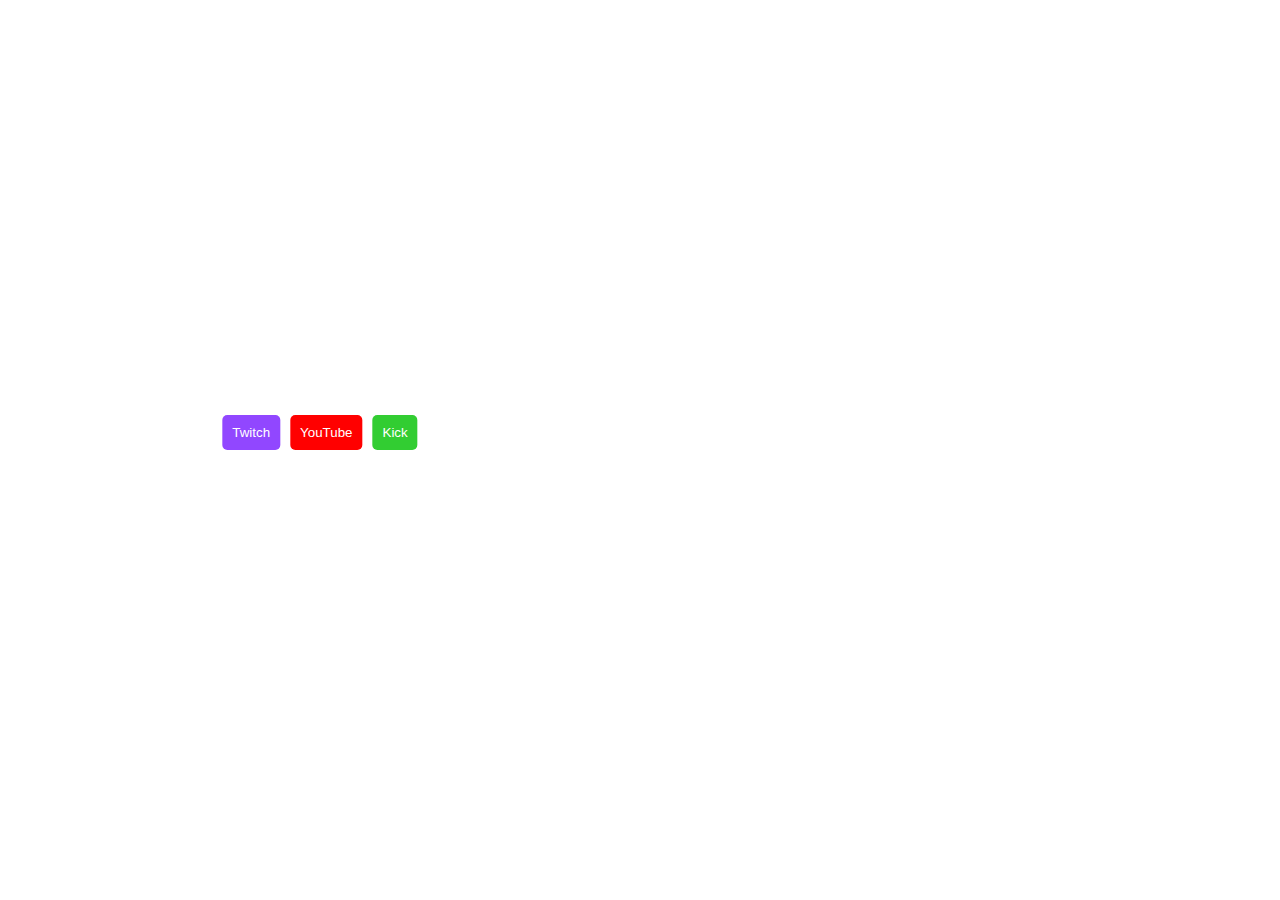
<file: index.html>
<!DOCTYPE html>
<html lang="de">
<head>
    <meta charset="UTF-8">
    <meta name="viewport" content="width=device-width, initial-scale=1.0">
    <title>Twitch, YouTube und Kick Multistream</title>
    <style>
        body {
            margin: 0;
            overflow: hidden;
            display: grid;
            grid-template-columns: repeat(2, 1fr);
            grid-template-rows: repeat(2, 1fr);
            height: 100vh;
        }
        .stream-container {
            position: relative;
            width: 100%;
            height: 100%;
        }
        .stream {
            width: 100%;
            height: 100%;
        }
        .button-container {
            position: absolute;
            bottom: 0px; /* Buttons am unteren Rand */
            left: 50%;
            transform: translateX(-50%);
            display: flex;
            gap: 10px;
            visibility: hidden; /* Standardmäßig unsichtbar */
        }
        .stream-container:hover .button-container {
            visibility: visible; /* Sichtbar beim Hovern über den Container */
        }
        button {
            padding: 10px;
            color: white;
            border: none;
            border-radius: 5px;
            cursor: pointer;
        }
        button.twitch {
            background-color: #9147ff;
        }
        button.twitch:hover {
            background-color: #772ce8;
        }
        button.youtube {
            background-color: #FF0000;
        }
        button.youtube:hover {
            background-color: #CC0000;
        }
        button.kick {
            background-color: #32CD32; /* LimeGreen Farbe für Kick */
        }
        button.kick:hover {
            background-color: #228B22; /* ForestGreen Farbe für Kick */
        }
    </style>
</head>
<body>
    <div class="stream-container">
        <div id="stream1" class="stream"></div>
        <div class="button-container">
            <button class="twitch" onclick="setStream(1, 'twitch')">Twitch</button>
            <button class="youtube" onclick="setStream(1, 'youtube')">YouTube</button>
            <button class="kick" onclick="setStream(1, 'kick')">Kick</button>
        </div>
    </div>
    <div class="stream-container">
        <div id="stream2" class="stream"></div>
        <div class="button-container">
            <button class="twitch" onclick="setStream(2, 'twitch')">Twitch</button>
            <button class="youtube" onclick="setStream(2, 'youtube')">YouTube</button>
            <button class="kick" onclick="setStream(2, 'kick')">Kick</button>
        </div>
    </div>
    <div class="stream-container">
        <div id="stream3" class="stream"></div>
        <div class="button-container">
            <button class="twitch" onclick="setStream(3, 'twitch')">Twitch</button>
            <button class="youtube" onclick="setStream(3, 'youtube')">YouTube</button>
            <button class="kick" onclick="setStream(3, 'kick')">Kick</button>
        </div>
    </div>
    <div class="stream-container">
        <div id="stream4" class="stream"></div>
        <div class="button-container">
            <button class="twitch" onclick="setStream(4, 'twitch')">Twitch</button>
            <button class="youtube" onclick="setStream(4, 'youtube')">YouTube</button>
            <button class="kick" onclick="setStream(4, 'kick')">Kick</button>
        </div>
    </div>

    <script>
        function setStream(number, platform) {
            const url = prompt(`Bitte geben Sie den ${platform.charAt(0).toUpperCase() + platform.slice(1)}-Stream-Link ein:`);
            if (url) {
                const streamId = `stream${number}`;
                const streamContainer = document.getElementById(streamId);
                if (platform === 'twitch') {
                    streamContainer.innerHTML = `<iframe src="https://player.twitch.tv/?channel=${getChannelName(url)}&parent=${location.hostname}" frameborder="0" allowfullscreen="true" scrolling="no" class="stream"></iframe>`;
                } else if (platform === 'youtube') {
                    streamContainer.innerHTML = `<iframe src="https://www.youtube.com/embed/${getYouTubeID(url)}" frameborder="0" allowfullscreen="true" class="stream"></iframe>`;
                } else if (platform === 'kick') {
                    streamContainer.innerHTML = `<iframe src="https://player.kick.com/${getChannelName(url)}" frameborder="0" allowfullscreen="true" scrolling="no" class="stream"></iframe>`;
                }
            }
        }

        function getChannelName(url) {
            const parts = url.split('/');
            return parts[parts.length - 1] || parts[parts.length - 2];
        }

        function getYouTubeID(url) {
            const urlObj = new URL(url);
            return urlObj.searchParams.get("v") || urlObj.pathname.split('/').pop();
        }
    </script>
</body>
</html>
</file>
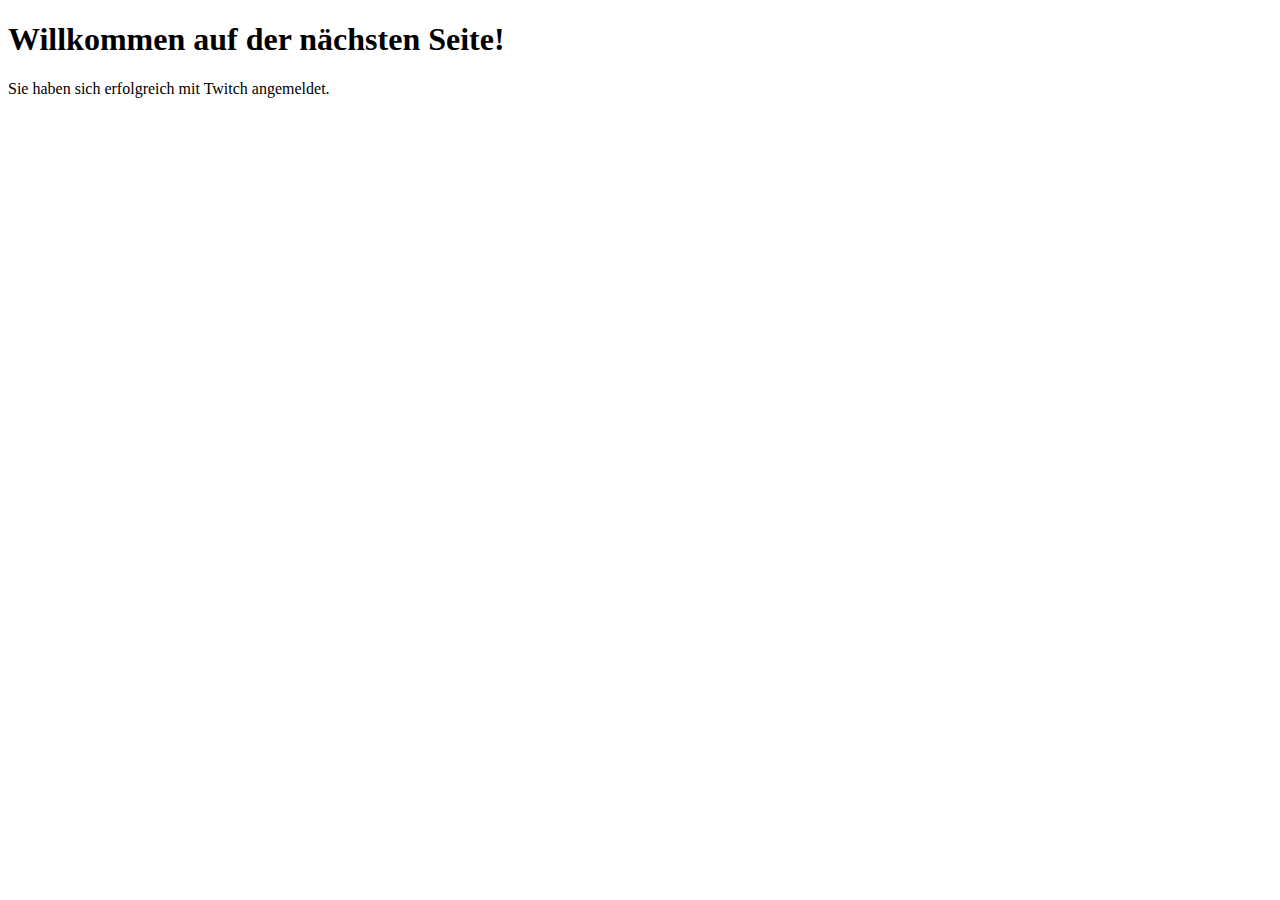
<file: next.html>
<!DOCTYPE html>
<html lang="de">
<head>
  <meta charset="UTF-8">
  <meta name="viewport" content="width=device-width, initial-scale=1.0">
  <title>Nächste Seite</title>
</head>
<body>
  <h1>Willkommen auf der nächsten Seite!</h1>
  <p>Sie haben sich erfolgreich mit Twitch angemeldet.</p>
</body>
</html>
</file>
